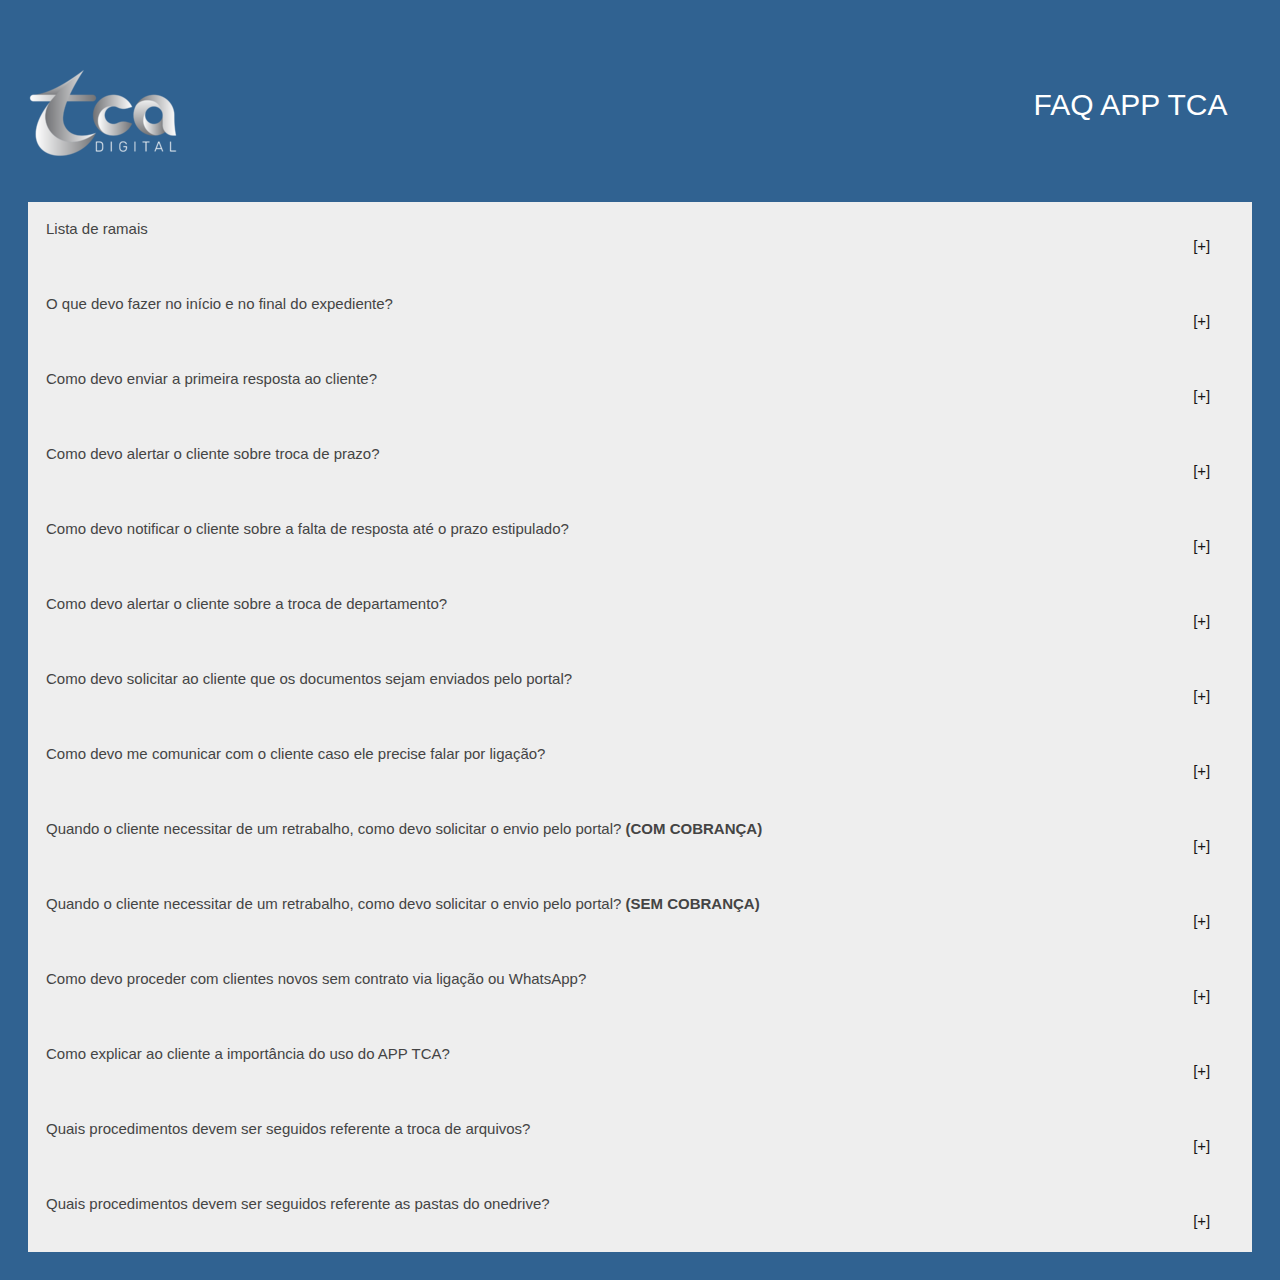
<file: index.html>
<!DOCTYPE html>
<html>

<head>
  <meta charset="utf-8">
  <link href="css/style.css" rel="stylesheet">
  <meta name="viewport" content="width=device-width, initial-scale=1">
</head>

<body>
  <header class="header">
      <div class="logo"><img src="assets/FotoLogoTca.png"></div><!--logo-->
      <div class="title">FAQ APP TCA</div><!--title-->
  </header>

  <button class="accordion">Lista de ramais 
    <div class="subtitle">[+]</div><!--subtitle--></button>
  <div class="panel">
    <p><img src="assets/ListaRamais.jpeg"></p>
  </div>

  <button class="accordion">O que devo fazer no início e no final do expediente? 
    <div class="subtitle">[+]</div><!--subtitle--></button>
  <div class="panel">
    <p>No início do expediente, você deve verificar se há solicitações pendentes e começar
       a atendê-las. Aproximadamente 30 minutos antes do final do expediente, 
       é importante revisar os chamados ainda pendentes para garantir sua devida organização.</p>
  </div>

  <button class="accordion">Como devo enviar a primeira resposta ao cliente? 
    <div class="subtitle">[+]</div><!--subtitle--></button>
  <div class="panel">
    <p>Olá,<br>
      <br>Recebi sua solicitação. Até o prazo de [X], irei atendê-lo(a).<br>
      <br>Qualquer dúvida, estou à disposição!</p>
  </div>

  <button class="accordion">Como devo alertar o cliente sobre troca de prazo? 
    <div class="subtitle">[+]</div><!--subtitle--></button>
  <div class="panel">
    <p>Olá,<br>
      <br>Devido a [motivo X, motivo Y, motivo Z], precisaremos alterar o prazo para atender à sua demanda.<br>
      <br>Agradeço muito pela sua compreensão.</p>
  </div>

  <button class="accordion">Como devo notificar o cliente sobre a falta de resposta até o prazo estipulado? 
    <div class="subtitle">[+]</div><!--subtitle--></button>
  <div class="panel">
    <p>Prezado [Cliente],<br>
      <br>Precisamos do seu retorno até a <b>[data X]</b> referente à demanda solicitada para que possamos concluir
       a entrega sem causar problemas à sua empresa.<br> 
      <br>Agradeço pela compreensão e aguardo seu retorno.
      </p>
  </div>

  <button class="accordion">Como devo alertar o cliente sobre a troca de departamento? 
    <div class="subtitle">[+]</div><!--subtitle--></button><div class="panel">
    <p>Olá,<br>
      <br>Sua solicitação será transferida para o departamento [X] devido a [motivo Y].<br> 
      <br>Qualquer dúvida, estou à disposição!
      </p>
  </div>

  <button class="accordion">Como devo solicitar ao cliente que os documentos sejam enviados pelo portal? 
    <div class="subtitle">[+]</div><!--subtitle--></button><div class="panel">
    <p>Olá [Nome do Cliente],<br>
      <br>Para garantir a segurança dos seus dados conforme a LGPD, solicitamos gentilmente 
          que os documentos e informações relacionados aos seus serviços de contabilidade sejam 
          enviados exclusivamente através do portal da TCA. Isso nos permite manter a 
          confidencialidade e oferecer um serviço mais eficiente. 
          Estamos à disposição para ajudar no processo de transição, caso precise de suporte. 
          Agradecemos a compreensão e colaboração!<br> 
      </p>
  </div>

  <button class="accordion">Como devo me comunicar com o cliente caso ele precise falar por ligação?
    <div class="subtitle">[+]</div><!--subtitle--></button><div class="panel">
      <p>
        Olá, tudo bem?😊<br>
        <br>Para manter um atendimento mais organizado e eficiente, nossas comunicações por chamada são realizadas através
         do número oficial da empresa ou por meio dos nossos ramais.<br>
        <br>Caso precise falar conosco por ligação, por favor, utilize o seguinte número de contato para 
         ligação: <b>[INSERIR NÚMERO DO RAMAL AQUI]</b>. Estaremos prontos para atendê-lo(a)!<br>
        <br>Qualquer dúvida, estou à disposição! Desejo uma excelente semana para você! 🌟
      </p>
  </div>

  <button class="accordion">Quando o cliente necessitar de um retrabalho, como devo solicitar o envio pelo portal? <b>(COM COBRANÇA)</b> 
    <div class="subtitle">[+]</div><!--subtitle--></button><div class="panel">
    <p>
      Olá, tudo bem?😊<br>
      <br>Claro que podemos ajudar! Para garantir um atendimento ágil e organizado, 
      todas as solicitações de retrabalho precisam ser registradas no nosso portal. 
      Isso nos ajuda a acompanhar as demandas com qualidade e atender você da melhor forma possível!<br>
      <br>Já estou enviando a solicitação no APP para que você possa autorizar a OS de retrabalho. 
      Assim que recebermos o OK por lá, daremos andamento imediatamente e liberamos pra você!<br>
      <br>Qualquer dúvida, estou à disposição! Desejo uma excelente semana para você! 🌟
    </p>
  </div>

  <button class="accordion">Quando o cliente necessitar de um retrabalho, como devo solicitar o envio pelo portal? <b>(SEM COBRANÇA)</b> 
    <div class="subtitle">[+]</div><!--subtitle--></button><div class="panel">
    <p>
      Olá, tudo bem?😊<br>
      <br>Claro que podemos ajudar! Para garantir um atendimento ágil e organizado, 
      todas as solicitações de retrabalho precisam ser registradas no nosso portal. 
      Isso nos ajuda a acompanhar as demandas com qualidade e atender você da melhor forma possível!<br>
      <br>Já estou enviando a solicitação no APP para que você possamos registrar a demanda. 
       Assim, daremos andamento imediatamente e liberamos pra você!<br>
      <br>Qualquer dúvida, estou à disposição! Desejo uma excelente semana para você! 🌟
    </p>
  </div>

  <button class="accordion">Como devo proceder com clientes novos sem contrato via ligação ou WhatsApp?
    <div class="subtitle">[+]</div><!--subtitle--></button>
  <div class="panel">
    <p>Olá,<br>
      <br>Agradecemos o seu contato e interesse em nossos serviços. Sua solicitação será prontamente
       encaminhada ao nosso setor de Sucesso do Cliente, 
       que cuidará de todo o processo com dedicação.<br>
       <br>No momento, sua empresa ainda está em fase de ativação no nosso sistema, 
       o que significa que, por enquanto, não podemos avançar com as demandas. 
       Mas não se preocupe! Assim que tudo estiver devidamente liberado, 
       entraremos em contato para informar que estamos prontos para atender todas as suas necessidades.<br>
       <br>Estamos ansiosos para colaborar com o seu sucesso e agradecemos muito pela sua compreensão!</p>
  </div>

  <button class="accordion">Como explicar ao cliente a importância do uso do APP TCA? 
    <div class="subtitle">[+]</div><!--subtitle--></button>
  <div class="panel">
    <p>Olá,<br>
      <br>Queremos reforçar a segurança e confiabilidade do nosso aplicativo. Todas as suas informações e documentos enviados 
      são protegidos e tratados com total sigilo. Além disso, nossa plataforma centraliza todas as demandas, garantindo rastreabilidade, 
      organização e agilidade no atendimento.

       <br>Somos certificados pela LGPD e seguimos rigorosamente todas as exigências legais para proteger seus dados.
        Nosso compromisso é garantir que suas informações permaneçam seguras, evitando qualquer risco de exposição indevida.<br>

       <br>Nosso time de suporte está à disposição para oferecer treinamentos e assistência adicional.
       Por favor, não hesite em nos contatar para qualquer dúvida ou ajuda.<br>
    </p>

  </div>

  <button class="accordion">Quais procedimentos devem ser seguidos referente a troca de arquivos? 
    <div class="subtitle">[+]</div><!--subtitle--></button><div class="panel">
    <p><b>Troca de arquivos</b><br>
      <br>A pasta <b>"troca de arquivos"</b> é uma área transitória
       destinada apenas para o compartilhamento temporário de documentos entre máquinas.
       Por favor, evitem manter arquivos permanentemente nessa pasta.<br>
       <br>Estamos implementando verificações semanais para realizar a limpeza automática. 
       Assim, certifiquem-se de transferir qualquer documento importante para os locais
       apropriados antes dessa verificação.<br> 
      <br><img src="assets/TrocaDeArquivos.jpeg">
      </p>
  </div>

  <button class="accordion">Quais procedimentos devem ser seguidos referente as pastas do onedrive? 
    <div class="subtitle">[+]</div><!--subtitle--></button><div class="panel">
    <p><b>O que salvar na nuvem?</b><br>
       Não deve ser salvo <b>nada</b> do que foi enviado ou recebido pelo APP TCA.<br>
       <br><b>Departamento Contábil</b>
       <br>Quais são as pastas que devem ou não ser utilizadas pelo contábil?<br> 
       <img src="assets/PastasContabil.jpg"><br>
       <br><b>Departamento Fiscal</b>
       <br>Quais são as pastas que devem ou não ser utilizadas pelo fiscal?<br> 
       <img src="assets/PastasFiscal.jpeg"><br>
       <br><b>Departamento Pessoal</b>
       <br>Quais são as pastas que devem ou não ser utilizadas pelo DP?<br> 
       <img src="assets/PastasDp.jpeg"><br>
      </p>
  </div>

  <script>
    var acc = document.getElementsByClassName("accordion");
    var i;

    for (i = 0; i < acc.length; i++) {
      acc[i].addEventListener("click", function () {
        this.classList.toggle("active");
        var panel = this.nextElementSibling;
        if (panel.style.display === "block") {
          panel.style.display = "none";
        } else {
          panel.style.display = "block";
        }
      });
    }
  </script>

</body>

</html>
</file>
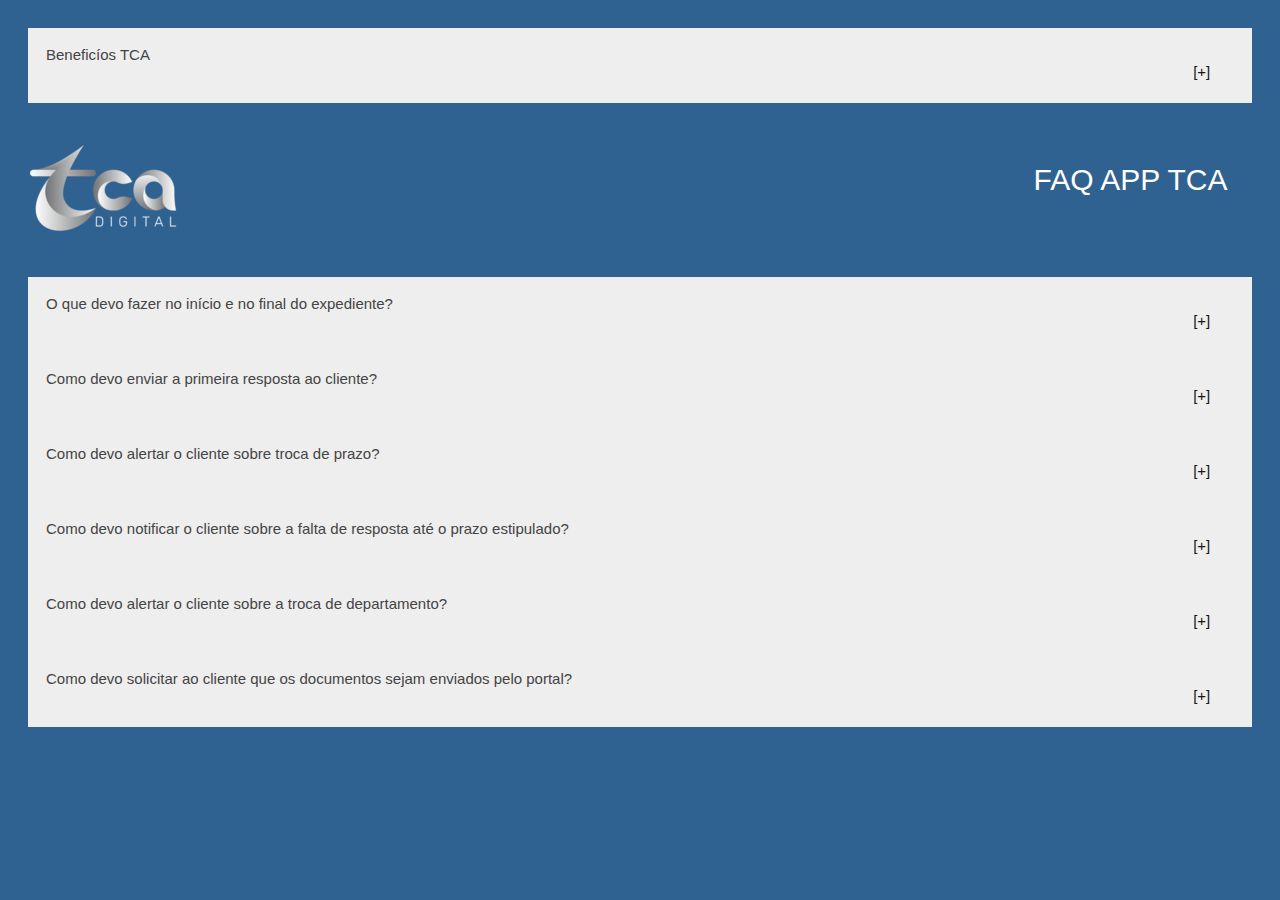
<file: FAQ TCA.html>
<!DOCTYPE html>
<html>

<head>
  <meta charset="utf-8">
  <link href="css/style.css" rel="stylesheet">
  <meta name="viewport" content="width=device-width, initial-scale=1">
</head>

<body>
  <button class="accordion">Beneficíos TCA 
    <div class="subtitle">[+]</div><!--subtitle--></button><div class="panel">
    <p>Olá,<br>
      <br>Sua solicitação será transferida para o departamento [X] devido a [motivo Y].<br> 
      <br>Qualquer dúvida, estou à disposição!
      </p>
  </div>

  <header class="header">
      <div class="logo"><img src="assets/FotoLogoTca.png"></div><!--logo-->
      <div class="title">FAQ APP TCA</div><!--title-->
  </header>

  <button class="accordion">O que devo fazer no início e no final do expediente? 
    <div class="subtitle">[+]</div><!--subtitle--></button>
  <div class="panel">
    <p>No início do expediente, você deve verificar se há solicitações pendentes e começar
       a atendê-las. Aproximadamente 30 minutos antes do final do expediente, 
       é importante revisar os chamados ainda pendentes para garantir sua devida organização.</p>
  </div>

  <button class="accordion">Como devo enviar a primeira resposta ao cliente? 
    <div class="subtitle">[+]</div><!--subtitle--></button>
  <div class="panel">
    <p>Olá,<br>
      <br>Recebi sua solicitação. Até o prazo de [X], irei atendê-lo(a).<br>
      <br>Qualquer dúvida, estou à disposição!</p>
  </div>

  <button class="accordion">Como devo alertar o cliente sobre troca de prazo? 
    <div class="subtitle">[+]</div><!--subtitle--></button>
  <div class="panel">
    <p>Olá,<br>
      <br>Devido a [motivo X, motivo Y, motivo Z], precisaremos alterar o prazo para atender à sua demanda.<br>
      <br>Agradeço muito pela sua compreensão.</p>
  </div>

  <button class="accordion">Como devo notificar o cliente sobre a falta de resposta até o prazo estipulado? 
    <div class="subtitle">[+]</div><!--subtitle--></button>
  <div class="panel">
    <p>Prezado [Cliente],<br>
      <br>Precisamos do seu retorno referente à demanda solicitada para que possamos concluir a entrega
      sem causar problemas à sua empresa.<br> 
      <br>Agradeço pela compreensão e aguardo seu retorno.
      </p>
  </div>

  <button class="accordion">Como devo alertar o cliente sobre a troca de departamento? 
    <div class="subtitle">[+]</div><!--subtitle--></button><div class="panel">
    <p>Olá,<br>
      <br>Sua solicitação será transferida para o departamento [X] devido a [motivo Y].<br> 
      <br>Qualquer dúvida, estou à disposição!
      </p>
  </div>

  <button class="accordion">Como devo solicitar ao cliente que os documentos sejam enviados pelo portal? 
    <div class="subtitle">[+]</div><!--subtitle--></button><div class="panel">
    <p>Olá [Nome do Cliente],<br>
      <br>Para garantir a segurança dos seus dados conforme a LGPD, solicitamos gentilmente 
          que os documentos e informações relacionados aos seus serviços de contabilidade sejam 
          enviados exclusivamente através do portal da TCA. Isso nos permite manter a 
          confidencialidade e oferecer um serviço mais eficiente. 
          Estamos à disposição para ajudar no processo de transição, caso precise de suporte. 
          Agradecemos a compreensão e colaboração!<br> 
      </p>
  </div>

  <script>
    var acc = document.getElementsByClassName("accordion");
    var i;

    for (i = 0; i < acc.length; i++) {
      acc[i].addEventListener("click", function () {
        this.classList.toggle("active");
        var panel = this.nextElementSibling;
        if (panel.style.display === "block") {
          panel.style.display = "none";
        } else {
          panel.style.display = "block";
        }
      });
    }
  </script>

</body>

</html>
</file>
<file: css/style.css>
body {
    font-family: Arial, sans-serif;
    background-color: #044079d2;
    padding: 20px;
  }
  .header {
    display: flex;
    justify-content: space-between;
    align-items: center;
    padding: 10px 0;
  }
  .title {
    text-align: right;
    font-size: 30px;
    margin-bottom: 20px;
    color: white;
    padding: 0 2%;
  }
  .subtitle {
    text-align: right ;
    font-size: 15px;
    margin-bottom: 5px;
    color: rgb(24, 23, 23);
    padding: 0 2%;
  }
  .accordion {
    background-color: #eee;
    color: #444;
    cursor: pointer;
    padding: 18px;
    width: 100%;
    border: none;
    text-align: left;
    outline: none;
    font-size: 15px;
    transition: 0.4s;
  }

  .active, .accordion:hover {
    background-color: #ccc; 
  }

  .logo {
    max-width: 150px;
    height: auto;
  }

  .panel {
    padding: 0 18px;
    display: none;
    background-color: white;
    overflow: hidden;
  }
</file>
